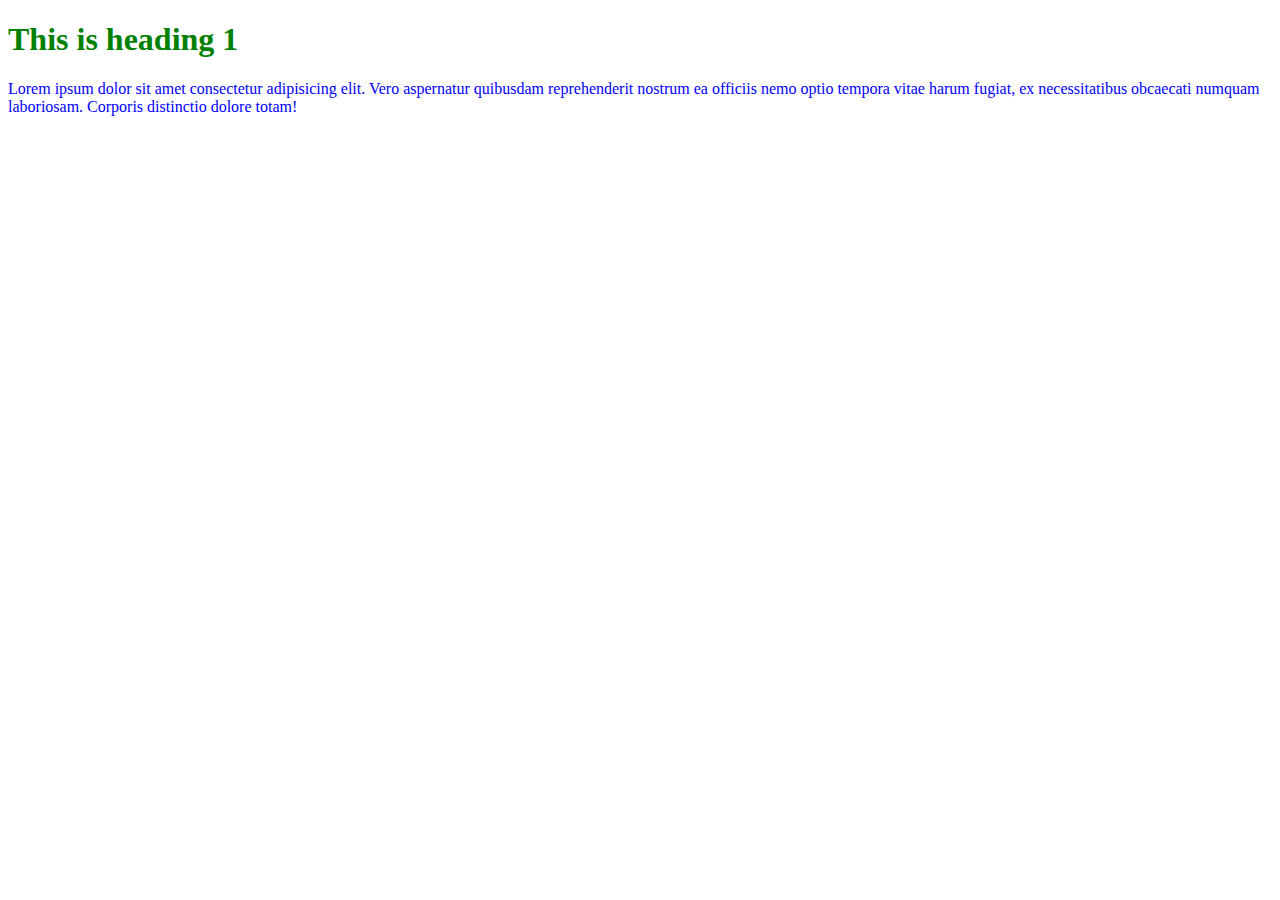
<file: Ex_embed_css/index.html>
<!DOCTYPE html>
<html lang="en">

<head>
    <meta charset="UTF-8">
    <meta name="viewport" content="width=device-width, initial-scale=1.0">
    <title>Document</title>
    <link rel="stylesheet" href="assest/style.css">
</head>

<body>
    <h1>This is heading 1</h1>
    <p>Lorem ipsum dolor sit amet consectetur adipisicing elit. Vero aspernatur quibusdam reprehenderit nostrum ea
        officiis nemo optio tempora vitae harum fugiat, ex necessitatibus obcaecati numquam laboriosam. Corporis
        distinctio dolore totam!</p>
</body>

</html>
</file>
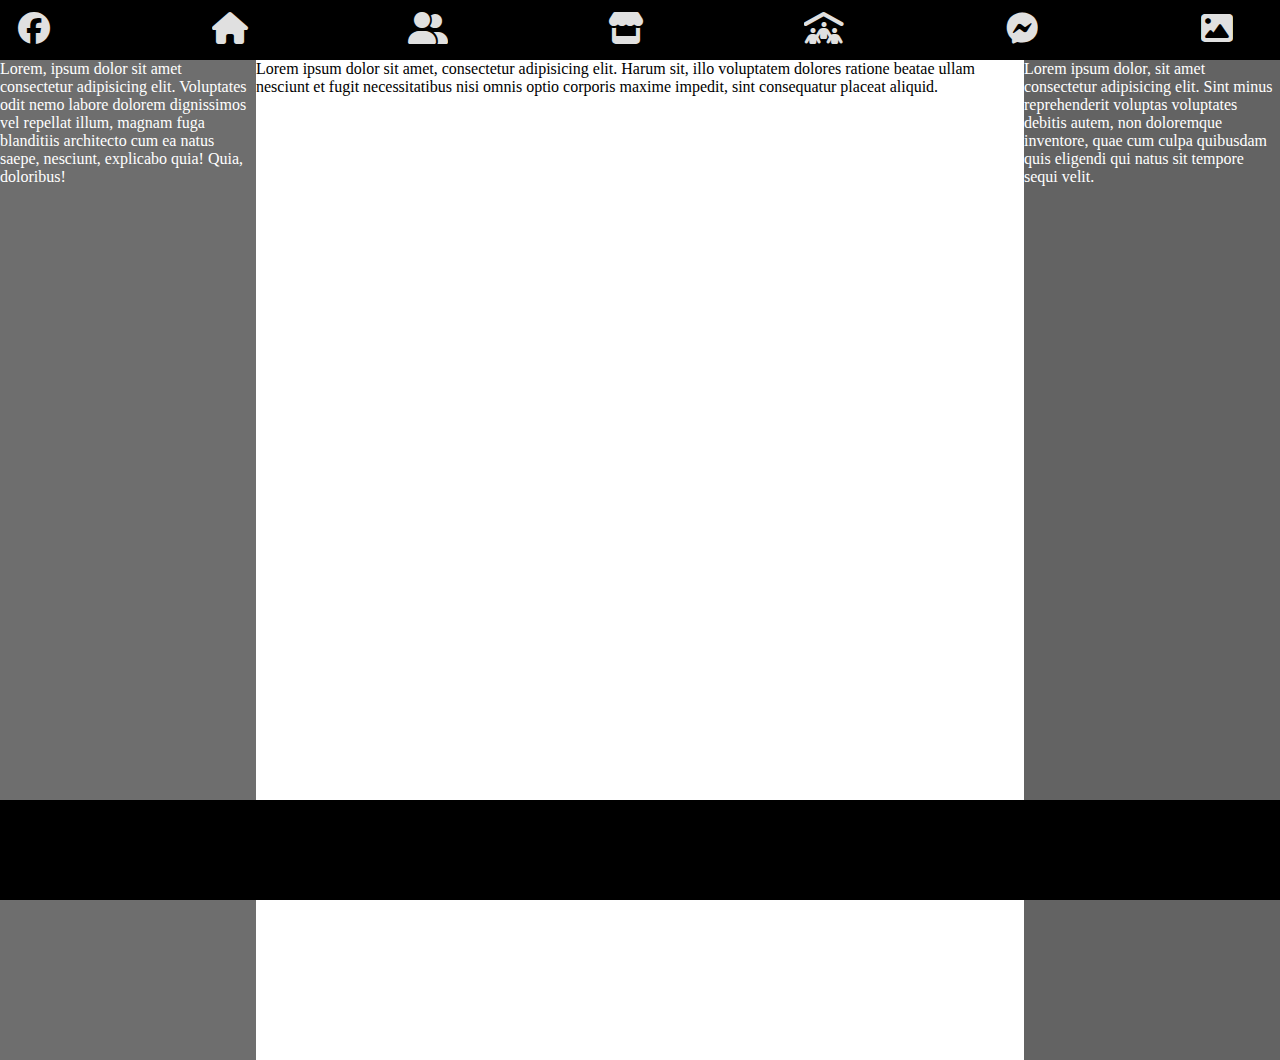
<file: Ex_fixed_fb/index.html>
<!DOCTYPE html>
<html lang="en">

<head>
    <meta charset="UTF-8">
    <meta name="viewport" content="width=device-width, initial-scale=1.0">
    <title>Fb</title>
    <link rel="stylesheet" href="asset/style.css">
    <link rel="stylesheet" href="https://cdnjs.cloudflare.com/ajax/libs/font-awesome/6.5.1/css/all.min.css">
</head>

<body>
    <header>
        <div class="icon">
            <a href="#"><i class="fa-brands fa-facebook"></i></a>
            <a href="#"><i class="fa-solid fa-house"></i></a>
            <a href="#"><i class="fa-solid fa-user-group"></i></a>
            <a href="#"><i class="fa-solid fa-store"></i></a>
            <a href="#"><i class="fa-solid fa-people-roof"></i></a>
            <a href="#"><i class="fa-brands fa-facebook-messenger"></i></a>
            <a href="#"><i class="fa-solid fa-image"></i></a>
        </div>
    </header>

    <div class="leftside">
        Lorem, ipsum dolor sit amet consectetur adipisicing elit. Voluptates odit nemo labore dolorem dignissimos vel
        repellat illum, magnam fuga blanditiis architecto cum ea natus saepe, nesciunt, explicabo quia! Quia, doloribus!
    </div>

    <main>
        Lorem ipsum dolor sit amet, consectetur adipisicing elit. Harum sit, illo voluptatem dolores ratione beatae
        ullam nesciunt et fugit necessitatibus nisi omnis optio corporis maxime impedit, sint consequatur placeat
        aliquid.
    </main>

    <div class="rightside">
        Lorem ipsum dolor, sit amet consectetur adipisicing elit. Sint minus reprehenderit voluptas voluptates debitis
        autem, non doloremque inventore, quae cum culpa quibusdam quis eligendi qui natus sit tempore sequi velit.
    </div>

    <footer>

    </footer>



</body>

</html>
</file>
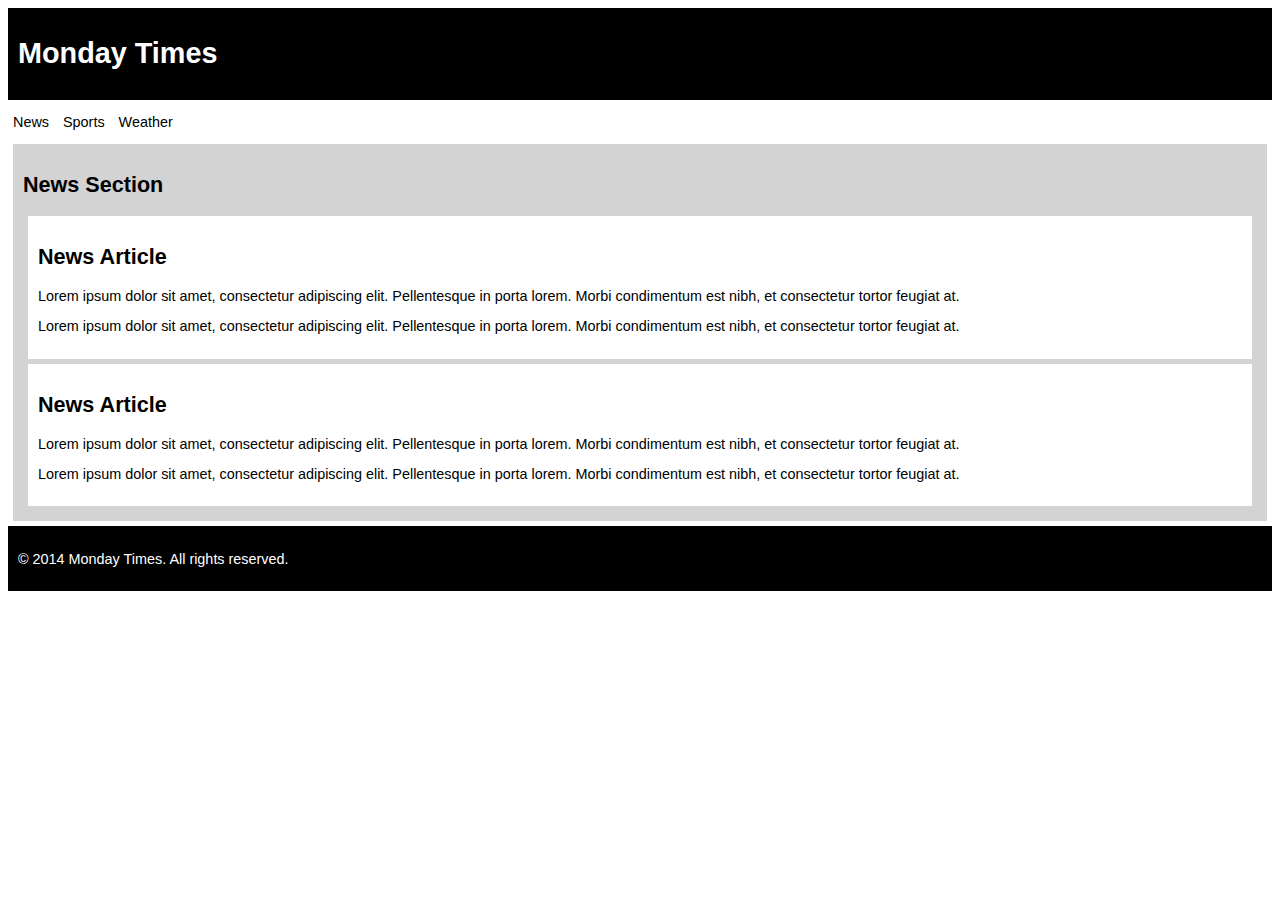
<file: Ex_html_layout/index.html>
<!DOCTYPE html>
<html lang="en">

<head>
    <meta charset="UTF-8">
    <meta name="viewport" content="width=device-width, initial-scale=1.0">
    <title>Document</title>
    <link rel="stylesheet" href="asset/style.css">

</head>

<body>
    <header>
        <h1>Monday Times</h1>
    </header>

    <nav>
        <ul>
            <li>News</li>
            <li>Sports</li>
            <li>Weather</li>
        </ul>
    </nav>

    <section>
        <h2>News Section</h2>
        <article>
            <h2>News Article</h2>
            <p>Lorem ipsum dolor sit amet, consectetur adipiscing elit. Pellentesque in porta lorem. Morbi condimentum
                est
                nibh, et consectetur tortor feugiat at.</p>
            <p>Lorem ipsum dolor sit amet, consectetur adipiscing elit. Pellentesque in porta lorem. Morbi condimentum
                est
                nibh, et consectetur tortor feugiat at.</p>
        </article>
        <article>
            <h2>News Article</h2>
            <p>Lorem ipsum dolor sit amet, consectetur adipiscing elit. Pellentesque in porta lorem. Morbi condimentum
                est
                nibh, et consectetur tortor feugiat at.</p>
            <p>Lorem ipsum dolor sit amet, consectetur adipiscing elit. Pellentesque in porta lorem. Morbi condimentum
                est
                nibh, et consectetur tortor feugiat at.</p>
        </article>
    </section>

    <footer>
        <p>&copy; 2014 Monday Times. All rights reserved.</p>
    </footer>
</body>

</html>
</file>
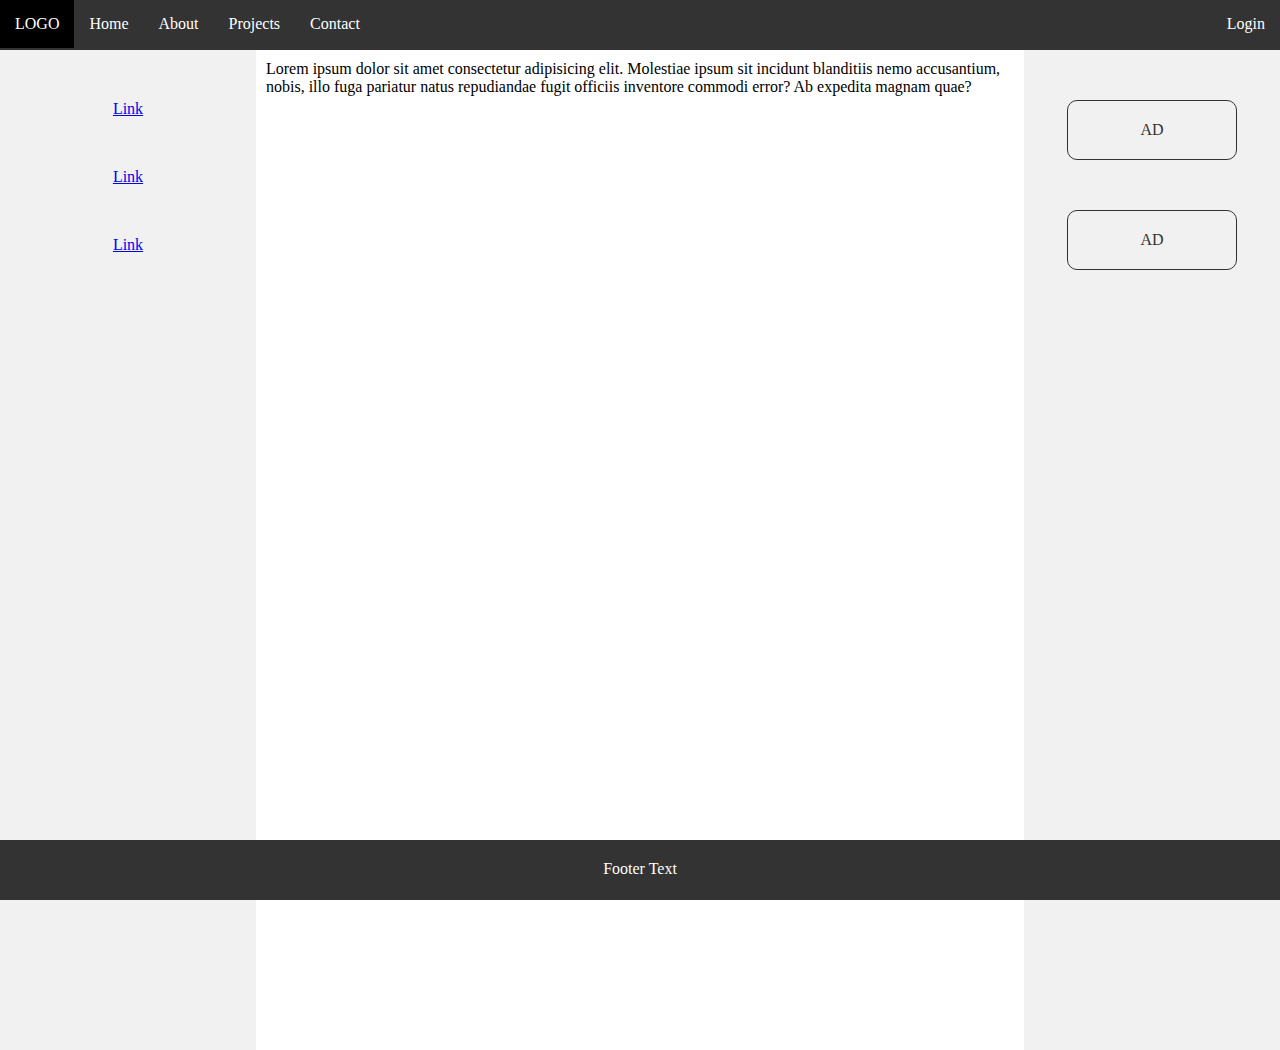
<file: Ex_rwd/index.html>
<!DOCTYPE html>
<html lang="en">

<head>
    <meta charset="UTF-8">
    <meta name="viewport" content="width=device-width, initial-scale=1.0">
    <title>Document</title>
    <link rel="stylesheet" href="asset/style.css">
</head>

<body>
    <header>
        <ul class="left_nav">
            <li>LOGO</li>
            <li>Home</li>
            <li>About</li>
            <li>Projects</li>
            <li>Contact</li>
        </ul>
        <ul class="right_nav">
            Login
        </ul>
    </header>

    <div class="left_content">
        <ul>
            <li><a href="#">Link</a></li>
            <li><a href="#">Link</a></li>
            <li><a href="#">Link</a></li>
        </ul>
    </div>

    <main>
        Lorem ipsum dolor sit amet consectetur adipisicing elit. Molestiae ipsum sit incidunt blanditiis nemo
        accusantium, nobis, illo fuga pariatur natus repudiandae fugit officiis inventore commodi error? Ab expedita
        magnam quae?
    </main>

    <div class="right_content">
        <ul>
            <li><a href="#">AD</a></li>
            <li><a href="#">AD</a></li>
        </ul>
    </div>

    <footer>
        <a href="#">Footer Text</a>
    </footer>
</body>

</html>
</file>
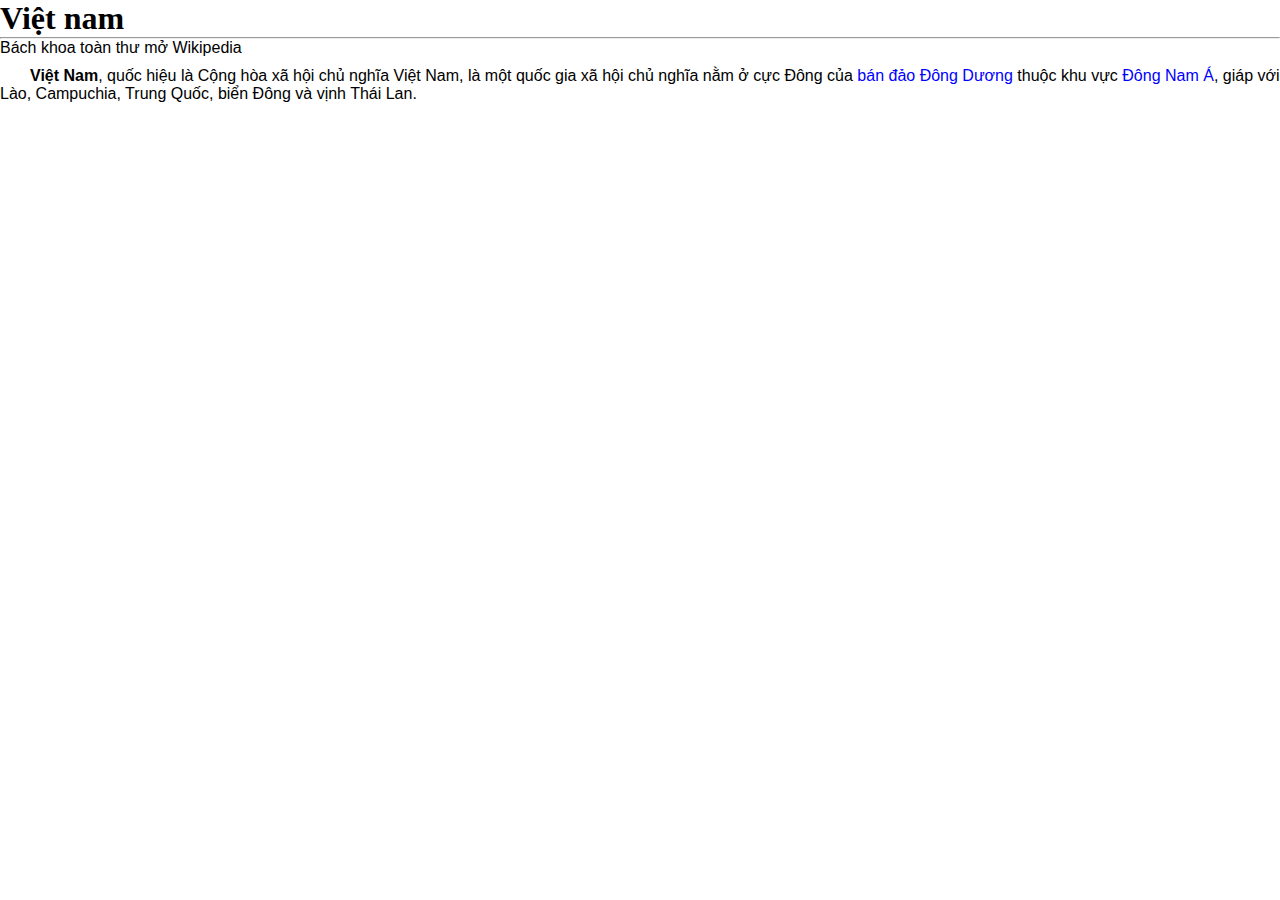
<file: Ex_text_format/index.html>
<!DOCTYPE html>
<html lang="en">

<head>
    <meta charset="UTF-8">
    <meta name="viewport" content="width=device-width, initial-scale=1.0">
    <title>Document</title>
    <style>
        * {
            margin: 0;
            font-family: Arial, Helvetica, sans-serif;
        }

        h1 {
            font-family: 'Times New Roman', Times, serif;
        }

        span {
            color: blue;
        }

        p {
            text-indent: 30px;
            margin-bottom: 10px;
        }
    </style>
</head>

<body>
    <h1>Việt nam</h1>
    <hr>
    <p style="text-indent: 0;">Bách khoa toàn thư mở Wikipedia</p>
    <p><b>Việt Nam</b>, quốc hiệu là Cộng hòa xã hội chủ nghĩa Việt Nam, là một quốc gia xã hội chủ nghĩa nằm ở cực Đông
        của <span>bán đảo Đông Dương</span> thuộc khu vực <span>Đông Nam Á</span>, giáp với Lào, Campuchia, Trung Quốc,
        biển Đông và vịnh Thái Lan.</p>
</body>

</html>
</file>
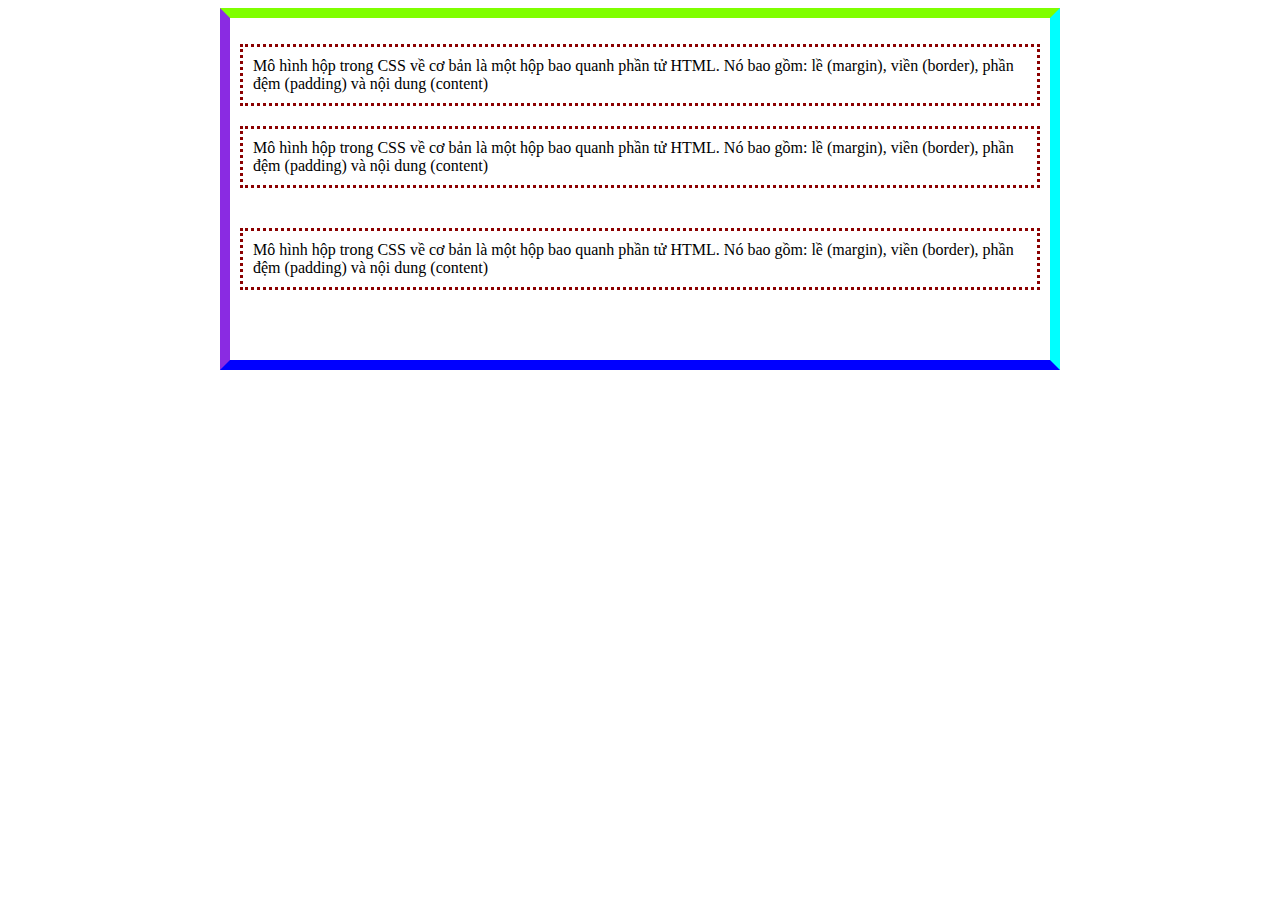
<file: Prac_box_modal/index.html>
<!DOCTYPE html>
<html lang="en">

<head>
    <meta charset="UTF-8">
    <title>Sử dụng Boxmodel</title>
    <link rel="stylesheet" href="asset/style.css">

</head>

<body>
    <div class="boxmodel">
        <p id="boxmodel1">Mô hình hộp trong CSS về cơ bản là một hộp bao quanh phần tử HTML.
            Nó bao gồm: lề (margin), viền (border), phần đệm (padding) và nội dung (content)</p>
        <p id="boxmodel2">Mô hình hộp trong CSS về cơ bản là một hộp bao quanh phần tử HTML.
            Nó bao gồm: lề (margin), viền (border), phần đệm (padding) và nội dung (content)</p>
        <p id="boxmodel3">Mô hình hộp trong CSS về cơ bản là một hộp bao quanh phần tử HTML.
            Nó bao gồm: lề (margin), viền (border), phần đệm (padding) và nội dung (content)</p>
    </div>
</body>

</html>
</file>
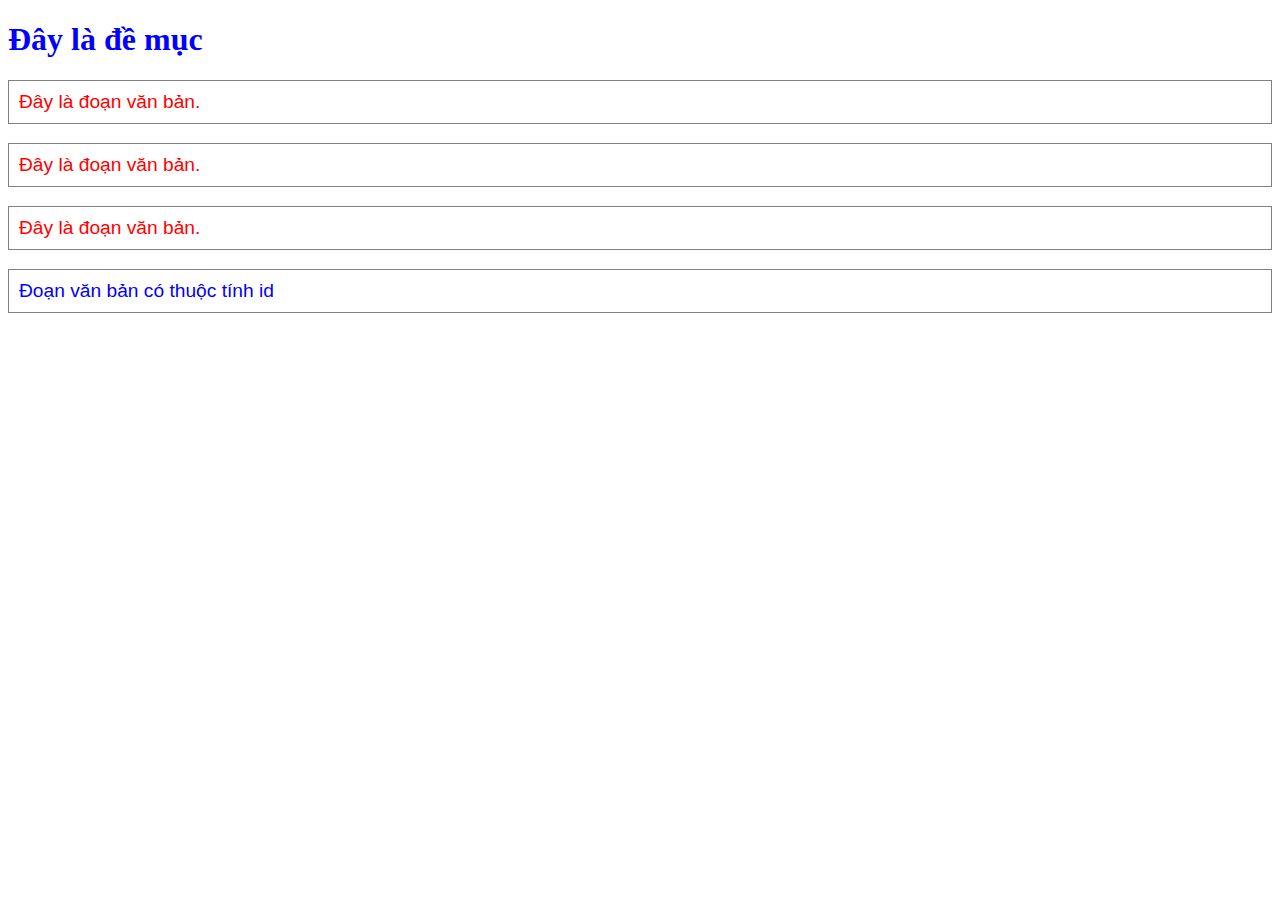
<file: Prac_using_css/index.html>
<!DOCTYPE html>
<html lang="en">

<head>
    <meta charset="UTF-8">
    <title>Title</title>
    <style>
        h1 {
            color: blue;
            font-family: Tahoma;
            font-size: 200%;

        }

        p {
            color: red;
            font-family: Arial;
            font-size: 120%;
            border: 1px solid grey;
            padding: 10px;
        }

        #element1 {
            color: blue;
        }
    </style>
</head>

<body>

    <h1>Đây là đề mục</h1>

    <p>Đây là đoạn văn bản.</p>
    <p>Đây là đoạn văn bản.</p>
    <p>Đây là đoạn văn bản.</p>
    <p id="element1">Đoạn văn bản có thuộc tính id</p>
</body>

</html>
</file>
<file: Ex_embed_css/assest/style.css>
h1 {
    color: green;
}

p {
    color: blue;
}
</file>
<file: Ex_fixed_fb/asset/style.css>
* {
    margin: 0;
}

i {
    color: rgb(224, 224, 224);
    transform: scale(2);
}

a {
    margin-top: 20px;
    margin-left: 2%;
    float: left;
}

a+a {
    margin-left: 14%;
    float: left;
}

.icon {
    background-color: black;
    height: 60px;
    position: relative;
}

header {
    position: fixed;
    width: 100%;
}

.leftside {
    margin-top: 60px;
    height: 1000px;
    width: 20%;
    background-color: rgb(110, 110, 110);
    color: white;
    float: left
}

main {
    margin-top: 60px;
    height: 1000px;
    width: 60%;
    float: left;
}

.rightside {
    margin-top: 60px;
    height: 1000px;
    width: 20%;
    background-color: rgb(99, 99, 99);
    color: white;
    float: right;
}

footer {
    background-color: black;
    clear: both;
    width: 100%;
    height: 100px;
    position: fixed;
    bottom: 0px;
}
</file>
<file: Ex_html_layout/asset/style.css>
body {
    font-family: Verdana, sans-serif;
    font-size: 0.9em;
}

header,
footer {
    padding: 10px;
    color: white;
    background-color: black;
}

section {
    margin: 5px;
    padding: 10px;
    background-color: lightgrey;
}

article {
    margin: 5px;
    padding: 10px;
    background-color: white;
}

nav ul {
    padding: 0;
}

nav ul li {
    display: inline;
    margin: 5px;
}
</file>
<file: Ex_rwd/asset/style.css>
* {
    margin: 0;
    padding: 0;
    font-size: 100%;
}

header {
    position: fixed;
    top: 0;
    height: 50px;
    width: 100%;
    background-color: #333;
}

.left_nav li {
    float: left;
    color: white;
    padding: 15px;
    list-style-type: none;
}

.left_nav li:hover,
.right_nav:hover {
    background-color: black;
    cursor: pointer;
}

.right_nav {
    color: white;
    float: right;
    padding: 15px;
}

.left_content {
    margin-top: 50px;
    background-color: #f1f1f1;
    width: 20%;
    height: 1000px;
    float: left;
    text-align: center;
}

.left_content ul {
    background-color: #f1f1f1;
}

.left_content ul a {
    display: block;
    background-color: #f1f1f1;
    margin-top: 50px;
}

.right_content {
    margin-top: 50px;
    background-color: #f1f1f1;
    width: 20%;
    height: 1000px;
    float: right;
    text-align: center;
}

.right_content ul {
    list-style-type: none;
}

.right_content ul a {
    display: block;
    margin: 50px auto;
    text-decoration: none;
    color: #333;
    border: #333 solid 1px;
    padding: 20px;
    width: 50%;
    border-radius: 10px;
}

main {
    margin-top: 50px;
    padding: 10px;
    box-sizing: border-box;
    float: left;
    width: 60%;
    height: 500px;
}

footer {
    position: fixed;
    bottom: 0;
    width: 100%;
    height: 60px;
    background-color: #333;
    clear: both;
    text-align: center;
    color: white;
}

footer a {
    display: block;
    text-decoration: none;
    color: white;
    padding: 20px;
}

@media (max-width: 740px) {
    .left_content {
        width: 100%;
        clear: left;
    }

    .right_content {
        width: 100%;
        clear: right;
    }

    main {
        margin-top: 0;
        width: 100%;
        clear: both;
        text-indent: 40px;
    }
}
</file>
<file: Prac_box_modal/asset/style.css>
.boxmodel {
    margin: 0 auto;
    width: 800px;
    border: 10px;
    padding: 10px;
    border-color: chartreuse aqua blue blueviolet;
    border-style: solid;
}

.boxmodel p {
    border: 3px dotted darkred;
    padding: 10px;
}

#boxmodel1 {
    margin-bottom: 20px;
}

#boxmodel2 {
    margin-bottom: 40px;
}

#boxmodel3 {
    margin-bottom: 60px;
}
</file>
